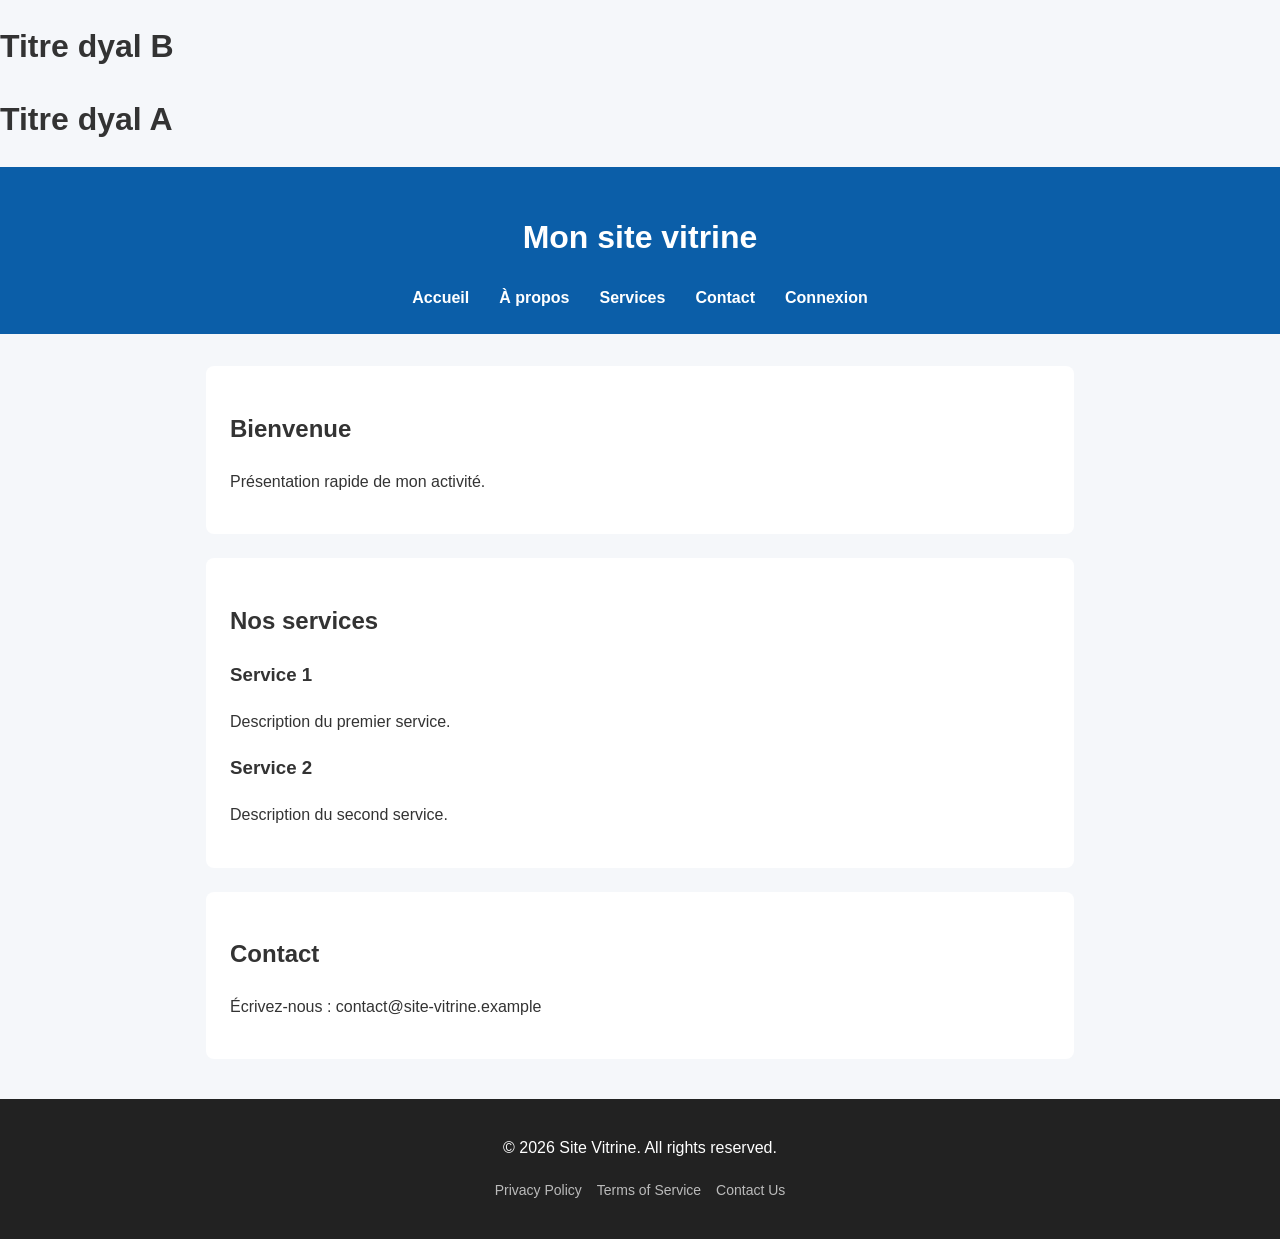
<file: index.html>
<!DOCTYPE html>
<html lang="fr"> 
   <head>
    <meta charset="UTF-8">
  <meta name="viewport" content="width=device-width, initial-scale=1">
  <title>Mon site vitrine</title>
  <link rel="stylesheet" href="css/style.css">
    <h1>Titre dyal B</h1>
    <h1>Titre dyal A</h1>

</head>
<body>
  <header>
    <h1>Mon site vitrine</h1>
    <nav>
      <a href="#accueil">Accueil</a>
      <a href="about.html">À propos</a>
      <a href="#services">Services</a>
      <a href="#contact">Contact</a>
      <a href="login.html">Connexion</a>
    </nav>
  </header>

  <main>
    <section id="accueil">
      <h2>Bienvenue</h2>
      <p>Présentation rapide de mon activité.</p>
    </section>

    <section id="services">
      <h2>Nos services</h2>
      <div class="cards">
        <article class="card">
          <h3>Service 1</h3>
          <p>Description du premier service.</p>
        </article>
        <article class="card">
          <h3>Service 2</h3>
          <p>Description du second service.</p>
        </article>
      </div>
    </section>

    <section id="contact">
      <h2>Contact</h2>
      <p>Écrivez-nous : contact@site-vitrine.example</p>
    </section>
  </main>
 <footer class="footer">
  <div class="footer-content">
    <p>&copy; 2026 Site Vitrine. All rights reserved.</p>
    <ul class="footer-links">
      <li><a href="#privacy">Privacy Policy</a></li>
      <li><a href="#terms">Terms of Service</a></li>
      <li><a href="#contact">Contact Us</a></li>
    </ul>
  </div>
</footer>

  <script src="js/script.js"></script>
</body>
</html>
</file>
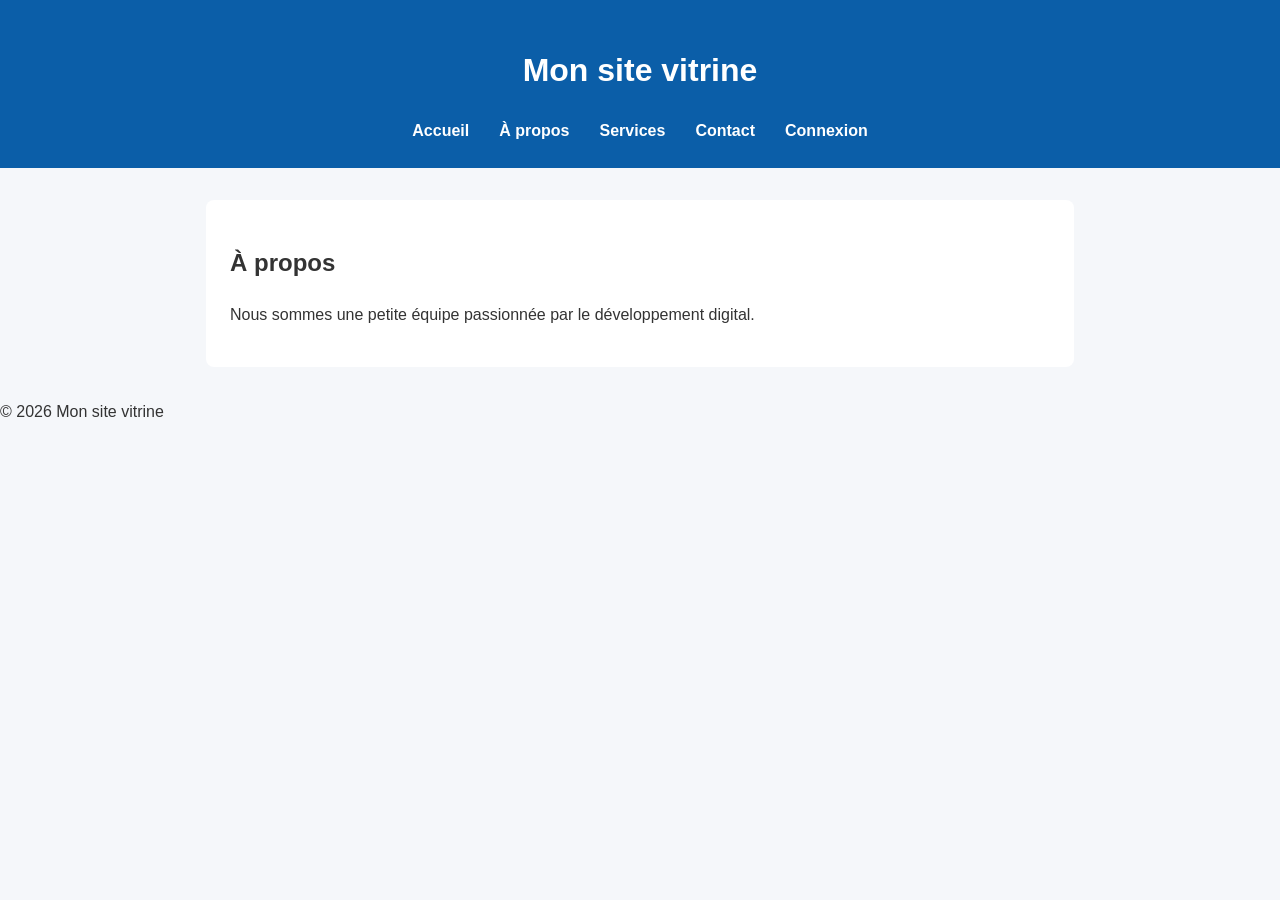
<file: about.html>
<!DOCTYPE html>
<html lang="fr">
<head>
  <meta charset="UTF-8">
  <meta name="viewport" content="width=device-width, initial-scale=1">
  <title>À propos - Mon site vitrine</title>
  <link rel="stylesheet" href="css/style.css">
</head>
<body>
  <header>
    <h1>Mon site vitrine</h1>
    <nav>
      <a href="index.html">Accueil</a>
      <a href="about.html">À propos</a>
      <a href="index.html#services">Services</a>
      <a href="index.html#contact">Contact</a>
      <a href="login.html">Connexion</a>
    </nav>
  </header>

  <main>
    <section id="apropos">
      <h2>À propos</h2>
      <p>Nous sommes une petite équipe passionnée par le développement digital.</p>
    </section>
  </main>

  <footer>
    <p>&copy; 2026 Mon site vitrine</p>
  </footer>

  <script src="js/script.js"></script>
</body>
</html>
</file>
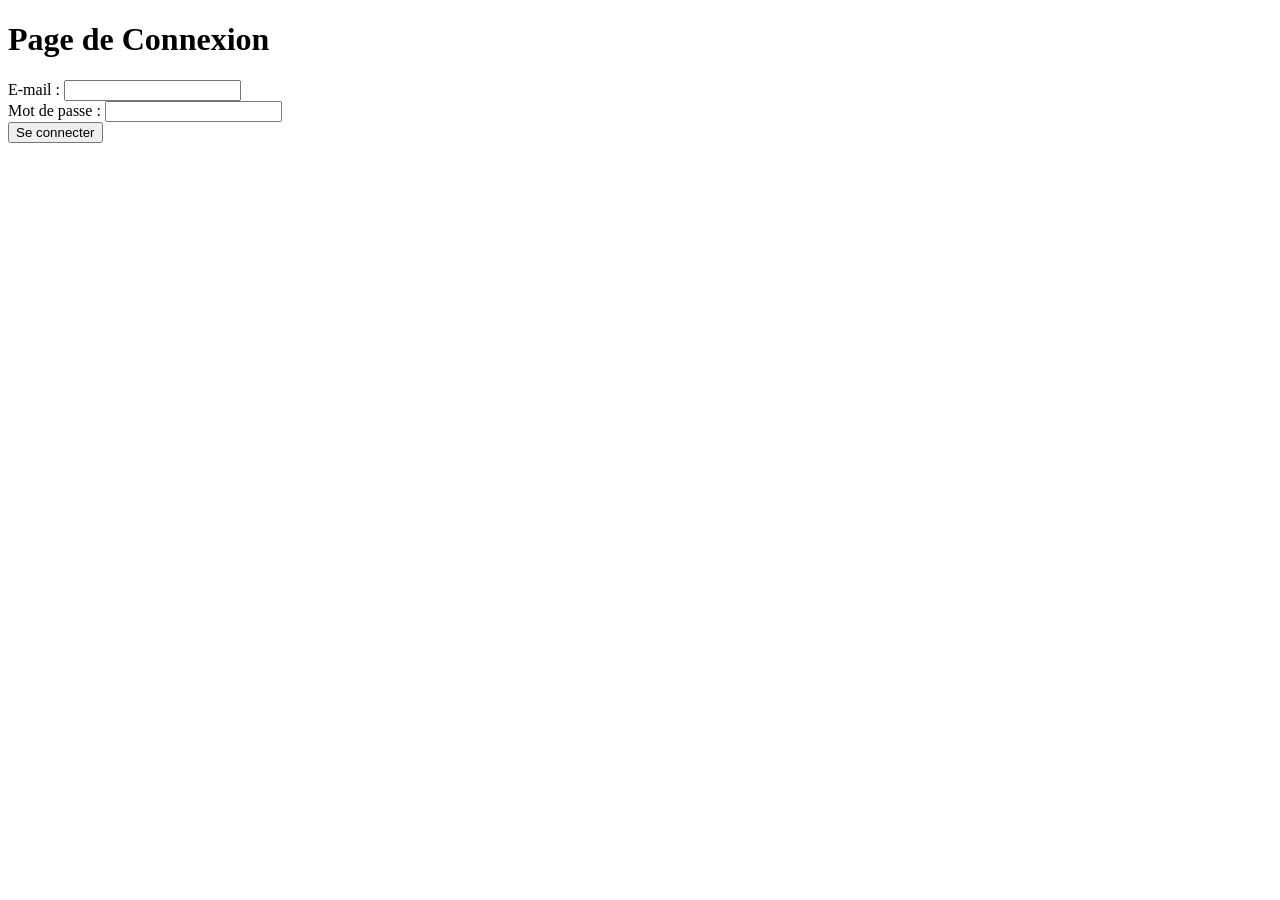
<file: login.html>
<!DOCTYPE html>
<html lang="fr">
<head>
    <meta charset="UTF-8">
    <title>Connexion</title>
</head>
<body>
    <h1>Page de Connexion</h1>
    <form>
        <div>
            <label for="email">E-mail :</label>
            <input type="email" id="email" required>
        </div>
        <div>
            <label for="password">Mot de passe :</label>
            <input type="password" id="password" required>
        </div>
        <button type="submit">Se connecter</button>
    </form>
</body>
</html>
</file>
<file: css/style.css>
* {
  box-sizing: border-box;
}

body {
  margin: 0;
  font-family: Arial, sans-serif;
  line-height: 1.6;
  color: #333;
  background: #f5f7fa;
}

header {
  background: #0b5ea8;
  color: white;
  padding: 1.5rem;
  text-align: center;
}

nav a {
  color: white;
  margin: 0 0.8rem;
  text-decoration: none;
  font-weight: bold;
}

nav a:hover {
  text-decoration: underline;
}

main {
  max-width: 900px;
  margin: 2rem auto;
  padding: 0 1rem;
}

section {
  background: white;
  padding: 1.5rem;
  margin-bottom: 1.5rem;
  border-radius: 8px;
}

.footer {
  background-color: #222;
  color: #fff;
  padding: 20px 0;
  text-align: center;
  margin-top: 40px;
}

.footer-content {
  max-width: 1200px;
  margin: 0 auto;
  padding: 0 20px;
}

.footer-links {
  list-style: none;
  padding: 0;
  display: flex;
  justify-content: center;
  gap: 15px;
  margin-top: 10px;
}

.footer-links a {
  color: #bbb;
  text-decoration: none;
  font-size: 14px;
}

.footer-links a:hover {
  color: #fff;
}
</file>
